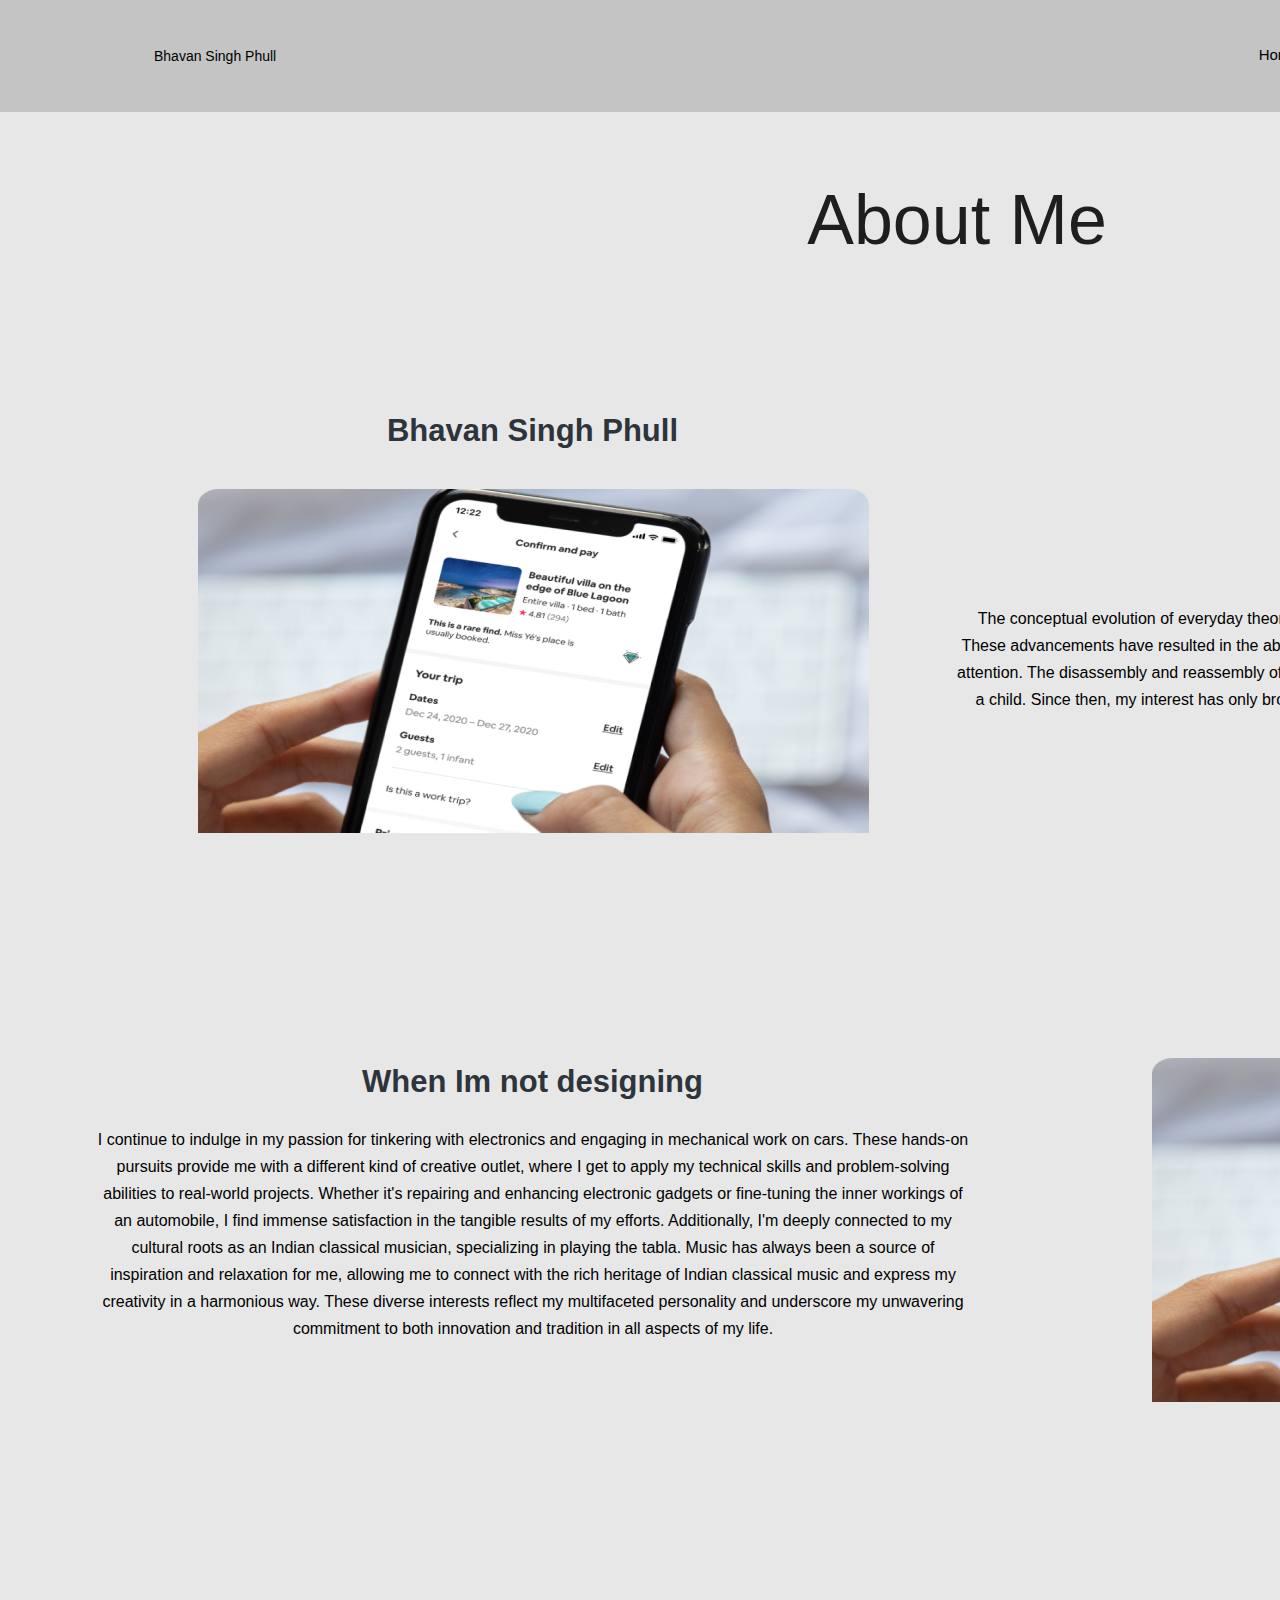
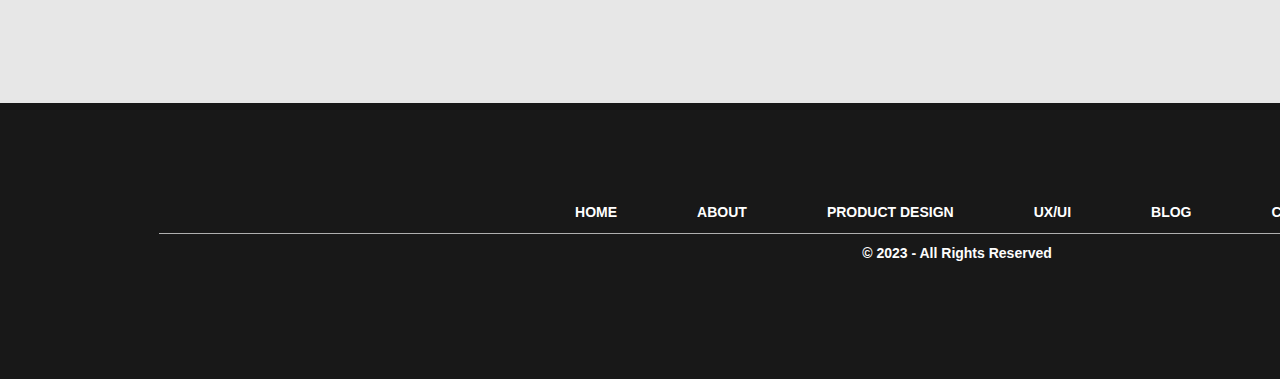
<file: about me/index.html>
<!DOCTYPE html>
<html lang="en">
  <head>
    <meta charset="UTF-8" />
    <meta http-equiv="X-UA-Compatible" content="IE=edge" />
    <meta name="viewport" content="width=device-width, initial-scale=1.0" />
    <link rel="stylesheet" href="./style.css" />

    <style>
      a,
      button,
      input,
      select,
      h1,
      h2,
      h3,
      h4,
      h5,
      * {
        margin: 0;
        padding: 0;
        border: none;
        text-decoration: none;
        appearance: none;
        background: none;
      }
    </style>
    <title>Document</title>
  </head>
  <body>
    <div class="about-me">
      <div class="div-ufo-page-navbar">
        <div class="bhavan-singh-phull">Bhavan Singh Phull</div>
        <div class="div-ufo-page-navbar-container">
          <div class="div-ufo-page-navbar-item-margin">
            <div class="link-home">Home</div>
          </div>
          <div class="div-ufo-page-navbar-item-margin2">
            <div class="link-about">About</div>
          </div>
          <div class="div-ufo-page-navbar-item-margin3">
            <div class="link-blog">Blog</div>
          </div>
          <div class="div-ufo-page-navbar-item-margin4">
            <div class="link-contact">Product Design</div>
          </div>
          <div class="div-ufo-page-navbar-item-margin5">
            <div class="link-contact2">UX/UI</div>
          </div>
          <div class="div-ufo-page-navbar-item-margin6">
            <div class="link-contact3">Contact</div>
          </div>
        </div>
      </div>
      <div class="frame-59">
        <div class="strong-i-m-karl"><br />About Me<br /></div>
      </div>
      <div class="heading-1-work">Bhavan Singh Phull</div>
      <div class="heading-1-work2">A little about me</div>
      <div class="heading-1-work3">When Im not designing</div>
      <div class="heading-3-link-redesigning-airbnb-s-mobile-website">
        The conceptual evolution of everyday theories portrays that the
        development of technology is a never ending process. These advancements
        have resulted in the ability to now be able to actualise this progress,
        something that really sparks my attention. The disassembly and
        reassembly of radios, mobile phones, modification of soft/hardware were
        engaging to me as a child. Since then, my interest has only broadened to
        a degree of wanting to now create, design, and develop my own ideas
        through product design.
      </div>
      <div class="heading-3-link-redesigning-airbnb-s-mobile-website2">
        I continue to indulge in my passion for tinkering with electronics and
        engaging in mechanical work on cars. These hands-on pursuits provide me
        with a different kind of creative outlet, where I get to apply my
        technical skills and problem-solving abilities to real-world projects.
        Whether it&#039;s repairing and enhancing electronic gadgets or
        fine-tuning the inner workings of an automobile, I find immense
        satisfaction in the tangible results of my efforts. Additionally,
        I&#039;m deeply connected to my cultural roots as an Indian classical
        musician, specializing in playing the tabla. Music has always been a
        source of inspiration and relaxation for me, allowing me to connect with
        the rich heritage of Indian classical music and express my creativity in
        a harmonious way. These diverse interests reflect my multifaceted
        personality and underscore my unwavering commitment to both innovation
        and tradition in all aspects of my life.
      </div>
      <img
        class="link-asset-tile-checkout-png"
        src="link-asset-tile-checkout-png.png"
      /><img
        class="link-asset-tile-checkout-png2"
        src="link-asset-tile-checkout-png2.png"
      />
      <div class="footer">
        <div class="navbar">
          <div class="frame-1">
            <div class="home">HOME</div>
            <div class="about">ABOUT</div>
            <div class="product-design">PRODUCT DESIGN</div>
            <div class="ux-ui">UX/UI</div>
            <div class="blog">BLOG</div>
            <div class="contact">CONTACT</div>
          </div>
        </div>
        <svg
          class="line-9-stroke"
          width="1596"
          height="1"
          viewBox="0 0 1596 1"
          fill="none"
          xmlns="http://www.w3.org/2000/svg"
        >
          <path
            fill-rule="evenodd"
            clip-rule="evenodd"
            d="M1596 1H0V0H1596V1Z"
            fill="#AFAFAF"
          />
        </svg>

        <div class="_2023-all-rights-reserved">
          © 2023 - All Rights Reserved
        </div>
      </div>
    </div>
  </body>
</html>
</file>
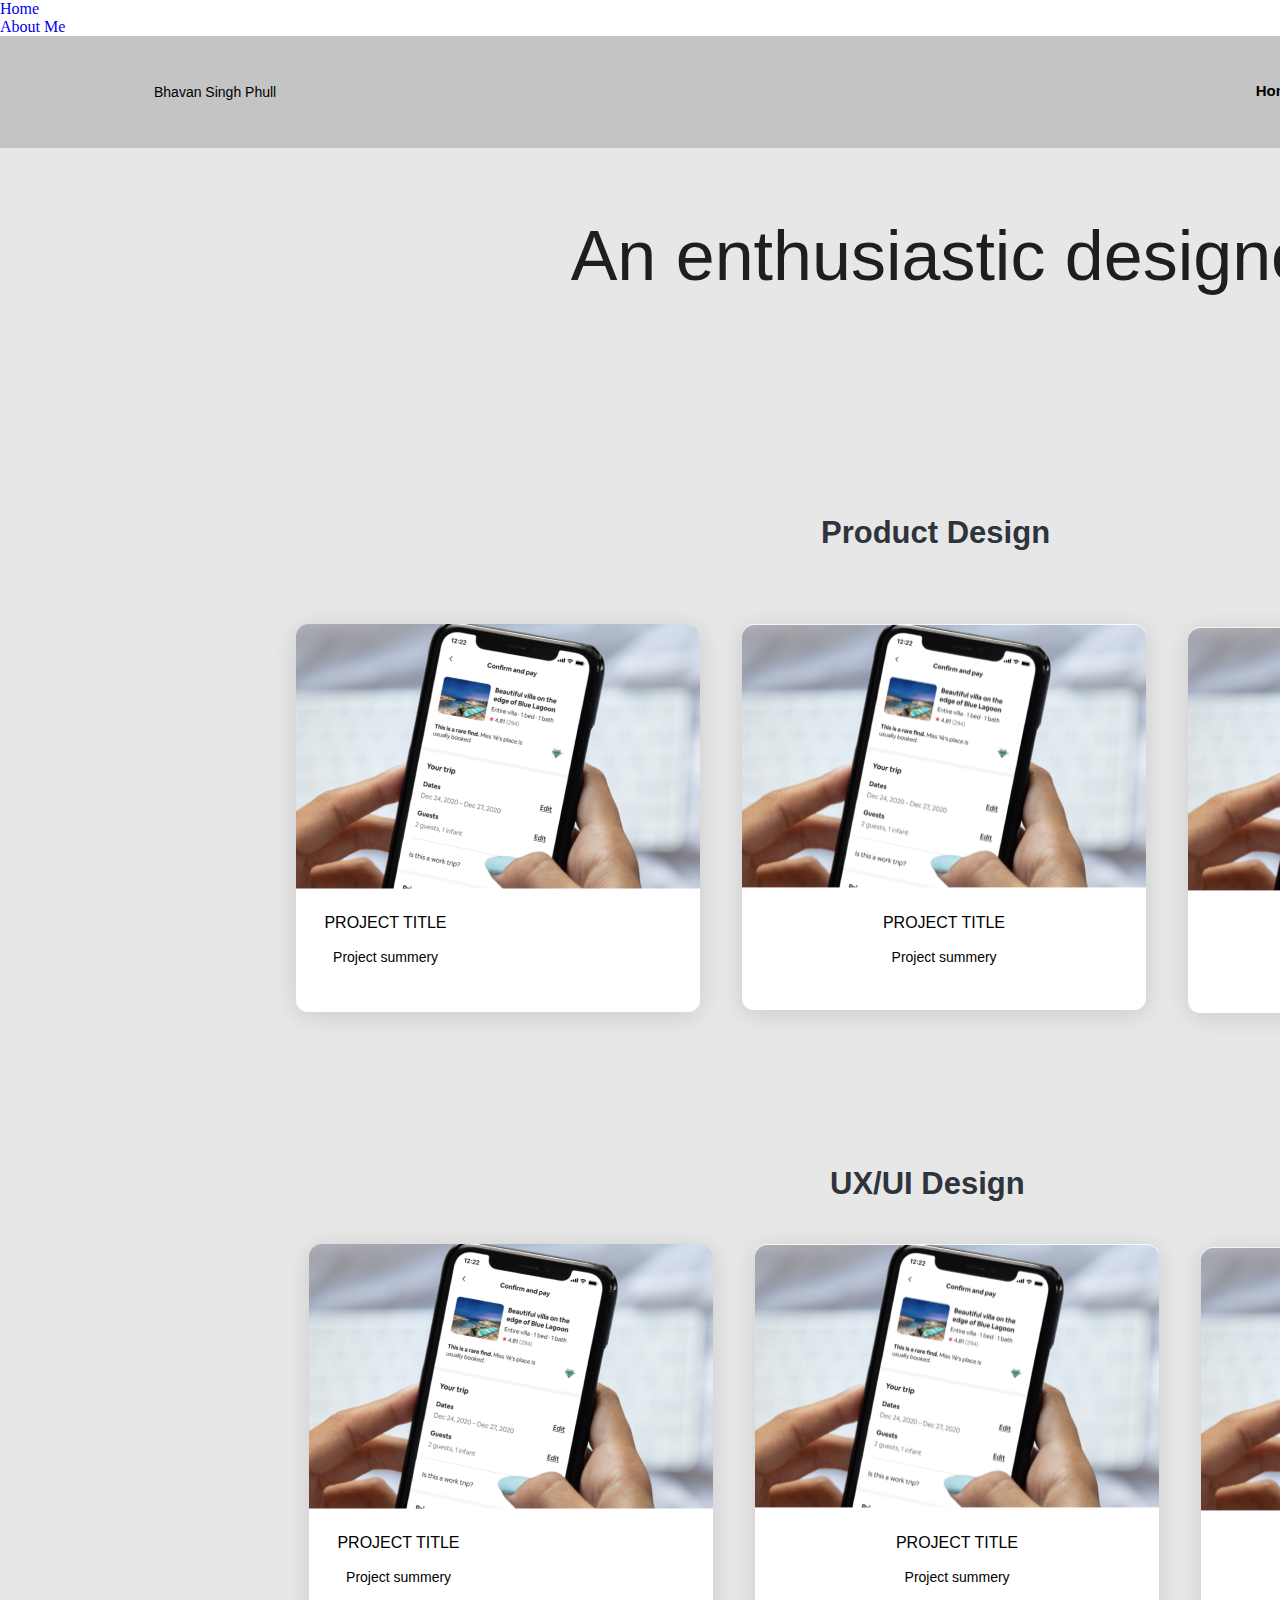
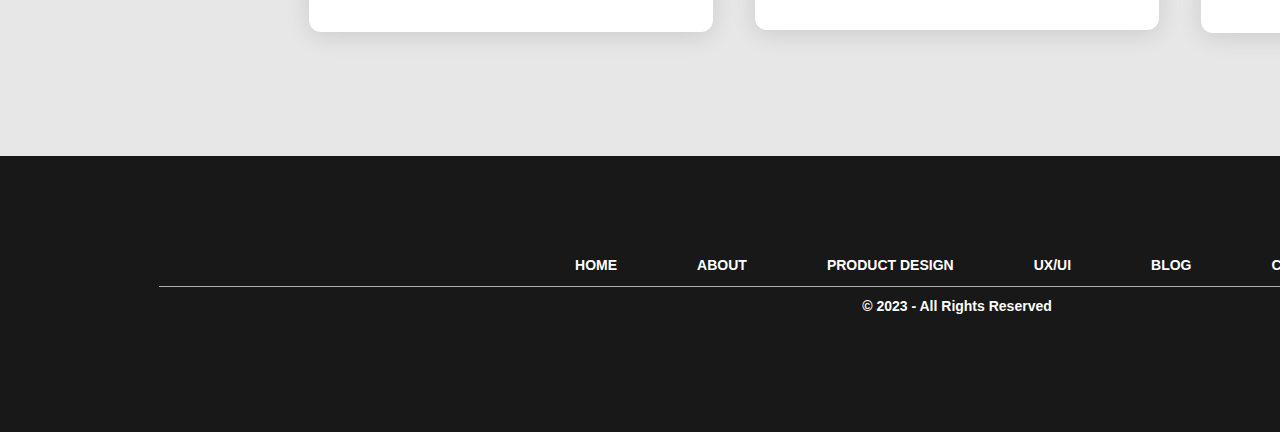
<file: home page 2/index.html>
<!DOCTYPE html>
<html lang="en">
  <head>
    <meta charset="UTF-8" />
    <meta http-equiv="X-UA-Compatible" content="IE=edge" />
    <meta name="viewport" content="width=device-width, initial-scale=1.0" />
    <link rel="stylesheet" href="./style.css" />
    <header>
      <nav>
        <ul>
          <li><a href="home.html">Home</a></li>
          <li><a href="about.html">About Me</a></li>
          <!-- Add more links for other sections if needed -->
        </ul>
      </nav>
    </header>
    <style>
      a,
      button,
      input,
      select,
      h1,
      h2,
      h3,
      h4,
      h5,
      * {
        margin: 0;
        padding: 0;
        border: none;
        text-decoration: none;
        appearance: none;
        background: none;
      }
    </style>
    <title>Document</title>
  </head>
  <body>
    <div class="home">
      <div class="div-ufo-page-navbar">
        <div class="bhavan-singh-phull">Bhavan Singh Phull</div>
        <div class="div-ufo-page-navbar-container">
          <div class="div-ufo-page-navbar-item-margin">
            <div class="link-home">Home</div>
          </div>
          <div class="div-ufo-page-navbar-item-margin2">
            <div class="link-about">About</div>
          </div>
          <div class="div-ufo-page-navbar-item-margin3">
            <div class="link-blog">Blog</div>
          </div>
          <div class="div-ufo-page-navbar-item-margin4">
            <div class="link-contact">Product Design</div>
          </div>
          <div class="div-ufo-page-navbar-item-margin5">
            <div class="link-contact2">UX/UI</div>
          </div>
          <div class="div-ufo-page-navbar-item-margin6">
            <div class="link-contact3">Contact</div>
          </div>
        </div>
      </div>
      <div class="frame-59">
        <div class="strong-i-m-karl"><br />An enthusiastic designer<br /></div>
      </div>
      <div class="div-projects-list">
        <div class="div-grid">
          <div class="p-h-2-d-355871-c-1"></div>
        </div>
        <div class="div-grid2">
          <div class="div-ufo-column"></div>
        </div>
        <div class="heading-1-work">Product Design</div>
        <div class="div-tile">
          <img
            class="link-asset-tile-checkout-png"
            src="link-asset-tile-checkout-png.png"
          />
          <div class="div-tile-description">
            <div class="heading-3-link-overhauling-airbnb-s-checkout-system">
              PROJECT TITLE
            </div>
            <div class="p-h-2-d-c-6-e-9-cf-2-c">
              <div class="project-summery">Project summery</div>
            </div>
          </div>
        </div>
        <div class="div-yui-3-17-2-1-1694559169578-97"></div>
        <div class="div-yui-3-17-2-1-1694559169578-96">
          <div class="div-tile2">
            <div class="link-asset-tile-moweb-png">
              <img
                class="link-asset-tile-checkout-png2"
                src="link-asset-tile-checkout-png2.png"
              />
            </div>
            <div class="div-tile-description2">
              <div class="heading-3-link-redesigning-airbnb-s-mobile-website">
                PROJECT TITLE
              </div>
              <div class="p-h-2-d-f-73-e-60-af">
                <div class="project-summery">Project summery</div>
              </div>
            </div>
          </div>
        </div>
        <div class="div-tile3">
          <div class="link-asset-tile-moweb-png">
            <img
              class="link-asset-tile-checkout-png2"
              src="link-asset-tile-checkout-png2.png"
            />
          </div>
          <div class="div-tile-description2">
            <div class="heading-3-link-redesigning-airbnb-s-mobile-website">
              PROJECT TITLE
            </div>
            <div class="p-h-2-d-f-73-e-60-af">
              <div class="project-summery">Project summery</div>
            </div>
          </div>
        </div>
      </div>
      <div class="div-projects-list2">
        <div class="div-grid">
          <div class="p-h-2-d-355871-c-1"></div>
        </div>
        <div class="div-yui-3-17-2-1-1694559169578-972"></div>
        <div class="div-yui-3-17-2-1-1694559169578-962"></div>
        <div class="div-yui-3-17-2-1-1694559169578-963"></div>
        <div class="heading-1-work2">UX/UI Design</div>
        <div class="div-tile4">
          <img
            class="link-asset-tile-checkout-png"
            src="link-asset-tile-checkout-png.png"
          />
          <div class="div-tile-description">
            <div class="heading-3-link-overhauling-airbnb-s-checkout-system">
              PROJECT TITLE
            </div>
            <div class="p-h-2-d-c-6-e-9-cf-2-c">
              <div class="project-summery">Project summery</div>
            </div>
          </div>
        </div>
        <div class="div-yui-3-17-2-1-1694559169578-964">
          <div class="div-tile2">
            <div class="link-asset-tile-moweb-png">
              <img
                class="link-asset-tile-checkout-png2"
                src="link-asset-tile-checkout-png2.png"
              />
            </div>
            <div class="div-tile-description2">
              <div class="heading-3-link-redesigning-airbnb-s-mobile-website">
                PROJECT TITLE
              </div>
              <div class="p-h-2-d-f-73-e-60-af">
                <div class="project-summery">Project summery</div>
              </div>
            </div>
          </div>
        </div>
        <div class="div-tile5">
          <div class="link-asset-tile-moweb-png">
            <img
              class="link-asset-tile-checkout-png2"
              src="link-asset-tile-checkout-png2.png"
            />
          </div>
          <div class="div-tile-description2">
            <div class="heading-3-link-redesigning-airbnb-s-mobile-website">
              PROJECT TITLE
            </div>
            <div class="p-h-2-d-f-73-e-60-af">
              <div class="project-summery">Project summery</div>
            </div>
          </div>
        </div>
      </div>
      <div class="footer">
        <div class="navbar">
          <div class="frame-1">
            <div class="home2">HOME</div>
            <div class="about">ABOUT</div>
            <div class="product-design">PRODUCT DESIGN</div>
            <div class="ux-ui">UX/UI</div>
            <div class="blog">BLOG</div>
            <div class="contact">CONTACT</div>
          </div>
        </div>
        <svg
          class="line-9-stroke"
          width="1596"
          height="1"
          viewBox="0 0 1596 1"
          fill="none"
          xmlns="http://www.w3.org/2000/svg"
        >
          <path
            fill-rule="evenodd"
            clip-rule="evenodd"
            d="M1596 1H0V0H1596V1Z"
            fill="#AFAFAF"
          />
        </svg>

        <div class="_2023-all-rights-reserved">
          © 2023 - All Rights Reserved
        </div>
      </div>
    </div>
  </body>
</html>
</file>
<file: about me/style.css>
.about-me,
.about-me * {
  box-sizing: border-box;
}
.about-me {
  background: #e7e7e7;
  width: 1914px;
  height: 1764px;
  position: relative;
}
.div-ufo-page-navbar {
  background: #c4c4c4;
  padding: 36px 0px 36px 0px;
  display: flex;
  flex-direction: row;
  gap: 84px;
  align-items: flex-start;
  justify-content: center;
  width: 1914px;
  position: absolute;
  left: 0px;
  top: 0px;
}
.bhavan-singh-phull {
  color: #000000;
  text-align: left;
  font: 400 14px/22.5px "DM Sans", sans-serif;
  position: relative;
  width: 147px;
  height: 40px;
  display: flex;
  align-items: center;
  justify-content: flex-start;
}
.div-ufo-page-navbar-container {
  padding: 0px 0px 0px 803.75px;
  display: flex;
  flex-direction: row;
  gap: 0px;
  align-items: center;
  justify-content: flex-end;
  flex-shrink: 0;
  width: 1375px;
  height: 39px;
  position: relative;
}
.div-ufo-page-navbar-item-margin {
  padding: 0px 24.02px 0px 0px;
  display: flex;
  flex-direction: column;
  align-items: center;
  justify-content: space-between;
  flex-shrink: 0;
  height: 22.5px;
  position: relative;
}
.link-home {
  color: #000000;
  text-align: left;
  font: 400 15px/22.5px "DM Sans", sans-serif;
  position: relative;
  width: 50px;
  height: 22px;
  display: flex;
  align-items: center;
  justify-content: flex-start;
}
.div-ufo-page-navbar-item-margin2 {
  padding: 0px 27.73px 0px 1.61px;
  display: flex;
  flex-direction: column;
  align-items: center;
  justify-content: space-between;
  flex-shrink: 0;
  height: 22.5px;
  position: relative;
}
.link-about {
  color: #000000;
  text-align: left;
  font: 700 14px/22.5px "DM Sans", sans-serif;
  position: relative;
  width: 45px;
  height: 22px;
  display: flex;
  align-items: center;
  justify-content: flex-start;
}
.div-ufo-page-navbar-item-margin3 {
  padding: 0px 24.09px 0px 1.1px;
  display: flex;
  flex-direction: column;
  align-items: center;
  justify-content: space-between;
  flex-shrink: 0;
  height: 22.5px;
  position: relative;
}
.link-blog {
  color: #000000;
  text-align: left;
  font: 400 15px/22.5px "DM Sans", sans-serif;
  position: relative;
  width: 36px;
  height: 22px;
  display: flex;
  align-items: center;
  justify-content: flex-start;
}
.div-ufo-page-navbar-item-margin4 {
  padding: 0px 10px 0px 2.31px;
  display: flex;
  flex-direction: column;
  align-items: center;
  justify-content: space-between;
  flex-shrink: 0;
  height: 22.5px;
  position: relative;
}
.link-contact {
  color: #000000;
  text-align: left;
  font: 400 14px/22.5px "DM Sans", sans-serif;
  position: relative;
  width: 115px;
  height: 22px;
  display: flex;
  align-items: center;
  justify-content: flex-start;
}
.div-ufo-page-navbar-item-margin5 {
  padding: 0px 28.97px 0px 2.31px;
  display: flex;
  flex-direction: column;
  align-items: center;
  justify-content: space-between;
  flex-shrink: 0;
  height: 22.5px;
  position: relative;
}
.link-contact2 {
  color: #000000;
  text-align: left;
  font: 400 14px/22.5px "DM Sans", sans-serif;
  position: relative;
  width: 41px;
  height: 22px;
  display: flex;
  align-items: center;
  justify-content: flex-start;
}
.div-ufo-page-navbar-item-margin6 {
  padding: 0px 28.97px 0px 2.31px;
  display: flex;
  flex-direction: column;
  gap: 0px;
  align-items: center;
  justify-content: flex-start;
  flex-shrink: 0;
  position: relative;
}
.link-contact3 {
  color: #000000;
  text-align: left;
  font: 400 14px/22.5px "DM Sans", sans-serif;
  position: relative;
  width: 61px;
  height: 22px;
  display: flex;
  align-items: center;
  justify-content: flex-start;
}
.frame-59 {
  display: flex;
  flex-direction: row;
  gap: 10px;
  align-items: flex-start;
  justify-content: center;
  width: 1914px;
  height: 216px;
  position: absolute;
  left: 0px;
  top: 112px;
}
.strong-i-m-karl {
  color: #1e1e1e;
  text-align: center;
  font: 400 70px/72px "DM Sans", sans-serif;
  position: relative;
  flex: 1;
  display: flex;
  align-items: center;
  justify-content: center;
}
.heading-1-work {
  color: #2e343b;
  text-align: center;
  font: 700 31px/48px "Inter", sans-serif;
  position: absolute;
  left: 0px;
  top: 407px;
  width: 1065px;
  height: 48px;
  display: flex;
  align-items: center;
  justify-content: center;
}
.heading-1-work2 {
  color: #2e343b;
  text-align: center;
  font: 700 31px/48px "Inter", sans-serif;
  position: absolute;
  left: 975px;
  top: 534px;
  width: 860px;
  height: 48px;
  display: flex;
  align-items: center;
  justify-content: center;
}
.heading-1-work3 {
  color: #2e343b;
  text-align: center;
  font: 700 31px/48px "Inter", sans-serif;
  position: absolute;
  left: 0px;
  top: 1058px;
  width: 1065px;
  height: 48px;
  display: flex;
  align-items: center;
  justify-content: center;
}
.heading-3-link-redesigning-airbnb-s-mobile-website {
  color: #000000;
  text-align: center;
  font: 300 16px/27px "Inter", sans-serif;
  position: absolute;
  left: 957px;
  top: 605px;
  width: 875px;
  height: 180px;
}
.heading-3-link-redesigning-airbnb-s-mobile-website2 {
  color: #000000;
  text-align: center;
  font: 300 16px/27px "Inter", sans-serif;
  position: absolute;
  left: 97px;
  top: 1126px;
  width: 872px;
  height: 161px;
}
.link-asset-tile-checkout-png {
  width: 671px;
  height: 344px;
  position: absolute;
  left: 198px;
  top: 489px;
}
.link-asset-tile-checkout-png2 {
  width: 671px;
  height: 344px;
  position: absolute;
  left: 1152px;
  top: 1058px;
}
.footer {
  background: var(--black, #181818);
  padding: 100px 162px 50px 162px;
  display: flex;
  flex-direction: column;
  gap: 10px;
  align-items: center;
  justify-content: flex-start;
  width: 1914px;
  height: 276px;
  position: absolute;
  left: calc(50% - 957px);
  top: calc(50% - -821px);
  overflow: hidden;
}
.navbar {
  display: flex;
  flex-direction: row;
  gap: 241px;
  align-items: flex-start;
  justify-content: flex-start;
  flex-shrink: 0;
  position: relative;
}
.frame-1 {
  display: flex;
  flex-direction: row;
  gap: 80px;
  align-items: flex-start;
  justify-content: flex-start;
  flex-shrink: 0;
  position: relative;
}
.home {
  color: #ffffff;
  text-align: left;
  font: 600 14px/140% "Inter", sans-serif;
  position: relative;
}
.about {
  color: #ffffff;
  text-align: left;
  font: 600 14px/140% "Inter", sans-serif;
  position: relative;
}
.product-design {
  color: #ffffff;
  text-align: left;
  font: 600 14px/140% "Inter", sans-serif;
  position: relative;
}
.ux-ui {
  color: #ffffff;
  text-align: left;
  font: 600 14px/140% "Inter", sans-serif;
  position: relative;
}
.blog {
  color: #ffffff;
  text-align: left;
  font: 600 14px/140% "Inter", sans-serif;
  position: relative;
}
.contact {
  color: #ffffff;
  text-align: left;
  font: 600 14px/140% "Inter", sans-serif;
  position: relative;
}
.line-9-stroke {
  flex-shrink: 0;
  position: relative;
  overflow: visible;
}
._2023-all-rights-reserved {
  color: var(--white, #fdfdfd);
  text-align: left;
  font: 600 14px/140% "Inter", sans-serif;
  position: relative;
}
</file>
<file: home page 2/style.css>
.home,
.home * {
  box-sizing: border-box;
}
.home {
  background: #e7e7e7;
  display: flex;
  flex-direction: column;
  gap: 0px;
  align-items: flex-start;
  justify-content: flex-start;
  width: 1914px;
  position: relative;
}
.div-ufo-page-navbar {
  background: #c4c4c4;
  padding: 36px 0px 36px 0px;
  display: flex;
  flex-direction: row;
  gap: 84px;
  align-items: flex-start;
  justify-content: center;
  flex-shrink: 0;
  width: 1914px;
  position: relative;
}
.bhavan-singh-phull {
  color: #000000;
  text-align: left;
  font: 400 14px/22.5px "DM Sans", sans-serif;
  position: relative;
  width: 147px;
  height: 40px;
  display: flex;
  align-items: center;
  justify-content: flex-start;
}
.div-ufo-page-navbar-container {
  padding: 0px 0px 0px 803.75px;
  display: flex;
  flex-direction: row;
  gap: 0px;
  align-items: center;
  justify-content: flex-end;
  flex-shrink: 0;
  width: 1375px;
  height: 39px;
  position: relative;
}
.div-ufo-page-navbar-item-margin {
  padding: 0px 24.02px 0px 0px;
  display: flex;
  flex-direction: column;
  align-items: center;
  justify-content: space-between;
  flex-shrink: 0;
  height: 22.5px;
  position: relative;
}
.link-home {
  color: #000000;
  text-align: left;
  font: 700 15px/22.5px "DM Sans", sans-serif;
  position: relative;
  width: 50px;
  height: 22px;
  display: flex;
  align-items: center;
  justify-content: flex-start;
}
.div-ufo-page-navbar-item-margin2 {
  padding: 0px 27.73px 0px 1.61px;
  display: flex;
  flex-direction: column;
  align-items: center;
  justify-content: space-between;
  flex-shrink: 0;
  height: 22.5px;
  position: relative;
}
.link-about {
  color: #000000;
  text-align: left;
  font: 400 14px/22.5px "DM Sans", sans-serif;
  position: relative;
  width: 45px;
  height: 22px;
  display: flex;
  align-items: center;
  justify-content: flex-start;
}
.div-ufo-page-navbar-item-margin3 {
  padding: 0px 24.09px 0px 1.1px;
  display: flex;
  flex-direction: column;
  align-items: center;
  justify-content: space-between;
  flex-shrink: 0;
  height: 22.5px;
  position: relative;
}
.link-blog {
  color: #000000;
  text-align: left;
  font: 400 15px/22.5px "DM Sans", sans-serif;
  position: relative;
  width: 36px;
  height: 22px;
  display: flex;
  align-items: center;
  justify-content: flex-start;
}
.div-ufo-page-navbar-item-margin4 {
  padding: 0px 13px 0px 2.31px;
  display: flex;
  flex-direction: column;
  align-items: center;
  justify-content: space-between;
  flex-shrink: 0;
  height: 22.5px;
  position: relative;
}
.link-contact {
  color: #000000;
  text-align: left;
  font: 400 14px/22.5px "DM Sans", sans-serif;
  position: relative;
  width: 115px;
  height: 22px;
  display: flex;
  align-items: center;
  justify-content: flex-start;
}
.div-ufo-page-navbar-item-margin5 {
  padding: 0px 28.97px 0px 2.31px;
  display: flex;
  flex-direction: column;
  align-items: center;
  justify-content: space-between;
  flex-shrink: 0;
  height: 22.5px;
  position: relative;
}
.link-contact2 {
  color: #000000;
  text-align: left;
  font: 400 14px/22.5px "DM Sans", sans-serif;
  position: relative;
  width: 41px;
  height: 22px;
  display: flex;
  align-items: center;
  justify-content: flex-start;
}
.div-ufo-page-navbar-item-margin6 {
  padding: 0px 28.97px 0px 2.31px;
  display: flex;
  flex-direction: column;
  gap: 0px;
  align-items: center;
  justify-content: flex-start;
  flex-shrink: 0;
  position: relative;
}
.link-contact3 {
  color: #000000;
  text-align: left;
  font: 400 14px/22.5px "DM Sans", sans-serif;
  position: relative;
  width: 61px;
  height: 22px;
  display: flex;
  align-items: center;
  justify-content: flex-start;
}
.frame-59 {
  display: flex;
  flex-direction: row;
  gap: 10px;
  align-items: flex-start;
  justify-content: center;
  flex-shrink: 0;
  width: 1904px;
  height: 228px;
  position: relative;
}
.strong-i-m-karl {
  color: #1e1e1e;
  text-align: center;
  font: 400 70px/72px "DM Sans", sans-serif;
  position: relative;
  flex: 1;
  display: flex;
  align-items: center;
  justify-content: center;
}
.div-projects-list {
  flex-shrink: 0;
  width: 1908px;
  height: 641px;
  position: relative;
}
.div-grid {
  padding: 0px 147.44px 0px 147.42px;
  display: flex;
  flex-direction: row;
  gap: 48px;
  align-items: flex-start;
  justify-content: flex-start;
  max-width: 1440px;
  position: absolute;
  left: calc(50% - 415.72px);
  top: 0px;
}
.p-h-2-d-355871-c-1 {
  flex-shrink: 0;
  height: 21px;
  position: relative;
}
.div-grid2 {
  width: 1440px;
  height: 63px;
  position: absolute;
  left: calc(50% - 714px);
  top: 21px;
}
.div-ufo-column {
  position: absolute;
  right: 744px;
  left: 147.4199981689453px;
  bottom: 0px;
  top: 0px;
}
.heading-1-work {
  color: #2e343b;
  text-align: center;
  font: 700 31px/48px "Inter", sans-serif;
  position: absolute;
  left: calc(50% - 133px);
  top: 133px;
  display: flex;
  align-items: center;
  justify-content: center;
}
.div-tile {
  background: #ffffff;
  border-radius: 12px;
  display: flex;
  flex-direction: column;
  gap: 0px;
  align-items: flex-start;
  justify-content: flex-start;
  height: 388px;
  position: absolute;
  left: calc(50% - 658px);
  top: 248px;
  box-shadow: 0px 4px 24px 0px rgba(0, 0, 0, 0.12);
}
.link-asset-tile-checkout-png {
  flex-shrink: 0;
  width: 403.98px;
  height: 264.5px;
  max-width: 403.98px;
  position: relative;
  overflow: hidden;
}
.div-tile-description {
  padding: 20px;
  display: flex;
  flex-direction: column;
  gap: 9px;
  align-items: center;
  justify-content: flex-start;
  flex-shrink: 0;
  position: relative;
}
.heading-3-link-overhauling-airbnb-s-checkout-system {
  color: #000000;
  text-align: center;
  font: 300 16px/27px "Inter", sans-serif;
  position: relative;
  display: flex;
  align-items: center;
  justify-content: center;
}
.p-h-2-d-c-6-e-9-cf-2-c {
  padding: 0px 16.89px 0px 17.09px;
  display: flex;
  flex-direction: column;
  gap: 0px;
  align-items: center;
  justify-content: flex-start;
  flex-shrink: 0;
  position: relative;
}
.project-summery {
  color: #000000;
  text-align: center;
  font: 300 14px/24px "Inter", sans-serif;
  position: relative;
  display: flex;
  align-items: center;
  justify-content: center;
}
.div-yui-3-17-2-1-1694559169578-97 {
  display: flex;
  flex-direction: row;
  gap: 0px;
  align-items: flex-start;
  justify-content: flex-start;
  width: 438px;
  height: 510.06px;
  position: absolute;
  left: calc(50% - 10px);
  top: 214px;
}
.div-yui-3-17-2-1-1694559169578-96 {
  padding: 17px;
  display: flex;
  flex-direction: column;
  gap: 34px;
  align-items: flex-start;
  justify-content: flex-start;
  height: 405px;
  position: absolute;
  left: 725px;
  top: 231px;
}
.div-tile2 {
  background: #ffffff;
  border-radius: 12px;
  display: flex;
  flex-direction: column;
  gap: 0px;
  align-items: flex-start;
  justify-content: flex-start;
  flex-shrink: 0;
  position: relative;
  box-shadow: 0px 4px 24px 0px rgba(0, 0, 0, 0.12);
}
.link-asset-tile-moweb-png {
  flex-shrink: 0;
  width: 404px;
  height: 264.5px;
  max-width: 404px;
  position: relative;
  overflow: hidden;
}
.link-asset-tile-checkout-png2 {
  width: 403.98px;
  height: 264.5px;
  position: absolute;
  left: 0px;
  top: -0.14px;
  overflow: hidden;
}
.div-tile-description2 {
  padding: 20px;
  display: flex;
  flex-direction: column;
  gap: 9px;
  align-items: center;
  justify-content: flex-start;
  flex-shrink: 0;
  width: 404px;
  height: 121px;
  position: relative;
}
.heading-3-link-redesigning-airbnb-s-mobile-website {
  color: #000000;
  text-align: center;
  font: 300 16px/27px "Inter", sans-serif;
  position: relative;
  display: flex;
  align-items: center;
  justify-content: center;
}
.p-h-2-d-f-73-e-60-af {
  padding: 0px 14.41px 0px 14.59px;
  display: flex;
  flex-direction: column;
  gap: 0px;
  align-items: center;
  justify-content: flex-start;
  flex-shrink: 0;
  position: relative;
}
.div-tile3 {
  background: #ffffff;
  border-radius: 12px;
  display: flex;
  flex-direction: column;
  gap: 0px;
  align-items: flex-start;
  justify-content: flex-start;
  position: absolute;
  left: 1188px;
  top: 251px;
  box-shadow: 0px 4px 24px 0px rgba(0, 0, 0, 0.12);
}
.div-projects-list2 {
  flex-shrink: 0;
  width: 1908px;
  height: 739px;
  position: relative;
}
.div-yui-3-17-2-1-1694559169578-972 {
  display: flex;
  flex-direction: row;
  gap: 0px;
  align-items: flex-start;
  justify-content: flex-start;
  width: 438px;
  height: 510.06px;
  position: absolute;
  left: calc(50% - 14.02px);
  top: 229px;
}
.div-yui-3-17-2-1-1694559169578-962 {
  padding: 17px;
  display: flex;
  flex-direction: column;
  gap: 34px;
  align-items: flex-start;
  justify-content: flex-start;
  width: 438px;
  height: 422.5px;
  position: absolute;
  left: 717px;
  top: 229px;
}
.div-yui-3-17-2-1-1694559169578-963 {
  padding: 17px;
  display: flex;
  flex-direction: column;
  gap: 34px;
  align-items: flex-start;
  justify-content: flex-start;
  width: 60px;
  height: 158px;
  position: absolute;
  left: 716.98px;
  top: 143px;
}
.heading-1-work2 {
  color: #2e343b;
  text-align: center;
  font: 700 31px/48px "Inter", sans-serif;
  position: absolute;
  left: calc(50% - 124px);
  top: 143px;
  display: flex;
  align-items: center;
  justify-content: center;
}
.div-tile4 {
  background: #ffffff;
  border-radius: 12px;
  display: flex;
  flex-direction: column;
  gap: 0px;
  align-items: flex-start;
  justify-content: flex-start;
  height: 388px;
  position: absolute;
  left: calc(50% - 645px);
  top: 227px;
  box-shadow: 0px 4px 24px 0px rgba(0, 0, 0, 0.12);
}
.div-yui-3-17-2-1-1694559169578-964 {
  padding: 17px;
  display: flex;
  flex-direction: column;
  gap: 34px;
  align-items: flex-start;
  justify-content: flex-start;
  height: 405px;
  position: absolute;
  left: 738px;
  top: 210px;
}
.div-tile5 {
  background: #ffffff;
  border-radius: 12px;
  display: flex;
  flex-direction: column;
  gap: 0px;
  align-items: flex-start;
  justify-content: flex-start;
  position: absolute;
  left: 1201px;
  top: 230px;
  box-shadow: 0px 4px 24px 0px rgba(0, 0, 0, 0.12);
}
.footer {
  background: var(--black, #181818);
  padding: 100px 162px 50px 162px;
  display: flex;
  flex-direction: column;
  gap: 10px;
  align-items: center;
  justify-content: flex-start;
  flex-shrink: 0;
  width: 1914px;
  height: 276px;
  position: absolute;
  left: calc(50% - 957px);
  top: calc(50% - -860px);
  overflow: hidden;
}
.navbar {
  display: flex;
  flex-direction: row;
  gap: 241px;
  align-items: flex-start;
  justify-content: flex-start;
  flex-shrink: 0;
  position: relative;
}
.frame-1 {
  display: flex;
  flex-direction: row;
  gap: 80px;
  align-items: flex-start;
  justify-content: flex-start;
  flex-shrink: 0;
  position: relative;
}
.home2 {
  color: #ffffff;
  text-align: left;
  font: 600 14px/140% "Inter", sans-serif;
  position: relative;
}
.about {
  color: #ffffff;
  text-align: left;
  font: 600 14px/140% "Inter", sans-serif;
  position: relative;
}
.product-design {
  color: #ffffff;
  text-align: left;
  font: 600 14px/140% "Inter", sans-serif;
  position: relative;
}
.ux-ui {
  color: #ffffff;
  text-align: left;
  font: 600 14px/140% "Inter", sans-serif;
  position: relative;
}
.blog {
  color: #ffffff;
  text-align: left;
  font: 600 14px/140% "Inter", sans-serif;
  position: relative;
}
.contact {
  color: #ffffff;
  text-align: left;
  font: 600 14px/140% "Inter", sans-serif;
  position: relative;
}
.line-9-stroke {
  flex-shrink: 0;
  position: relative;
  overflow: visible;
}
._2023-all-rights-reserved {
  color: var(--white, #fdfdfd);
  text-align: left;
  font: 600 14px/140% "Inter", sans-serif;
  position: relative;
}
</file>
